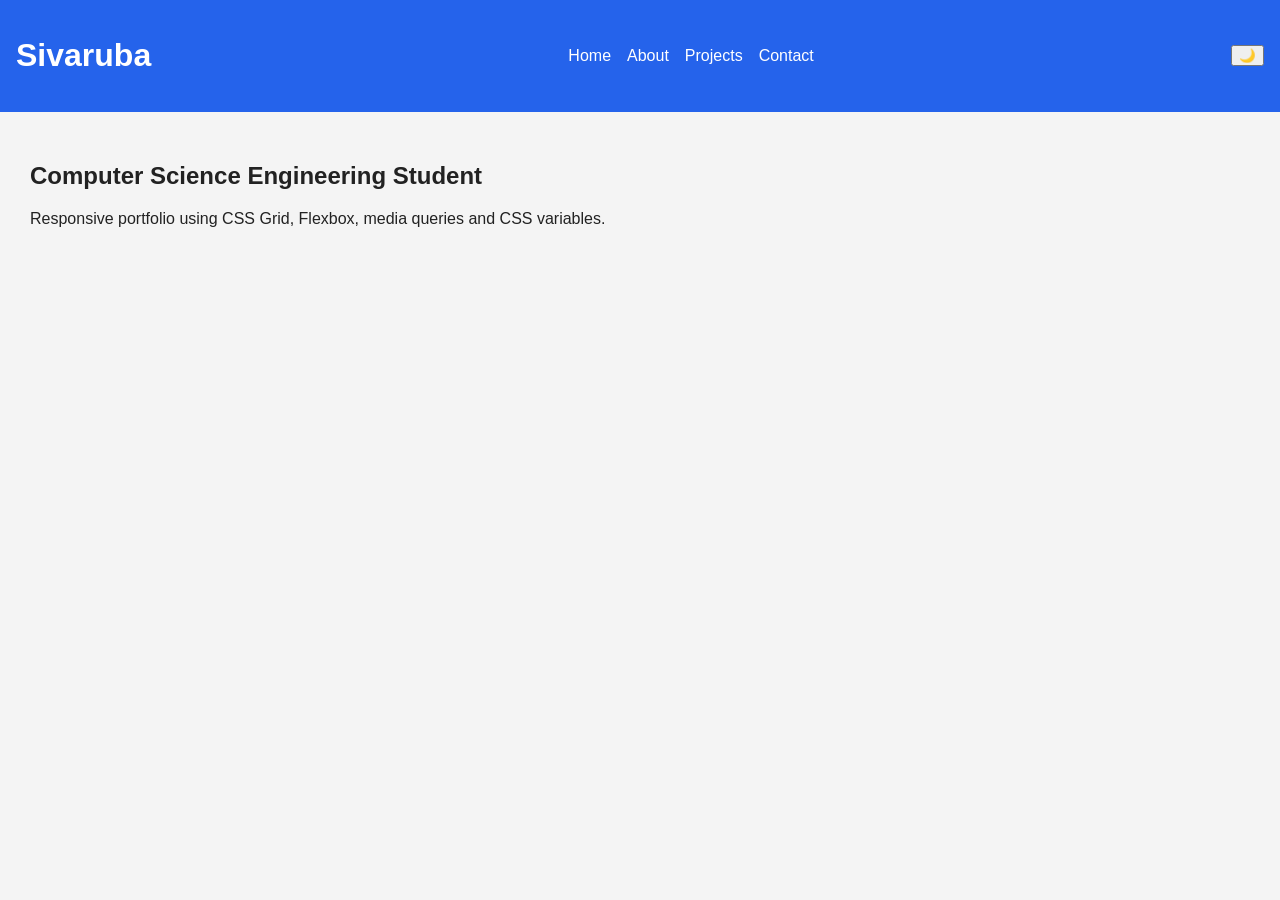
<file: index.html>
<!DOCTYPE html>
<html lang="en"><head><meta charset="UTF-8"><meta name="viewport" content="width=device-width,initial-scale=1">
<title>Sivaruba Portfolio</title><link rel="stylesheet" href="style.css"></head>
<body>
<header><h1>Sivaruba</h1><nav><a href="index.html">Home</a><a href="about.html">About</a><a href="projects.html">Projects</a><a href="contact.html">Contact</a></nav><button id="themeBtn">🌙</button></header>
<section class="hero"><div><h2>Computer Science Engineering Student</h2><p>Responsive portfolio using CSS Grid, Flexbox, media queries and CSS variables.</p></div></section>
<script src="script.js"></script></body></html>
</file>
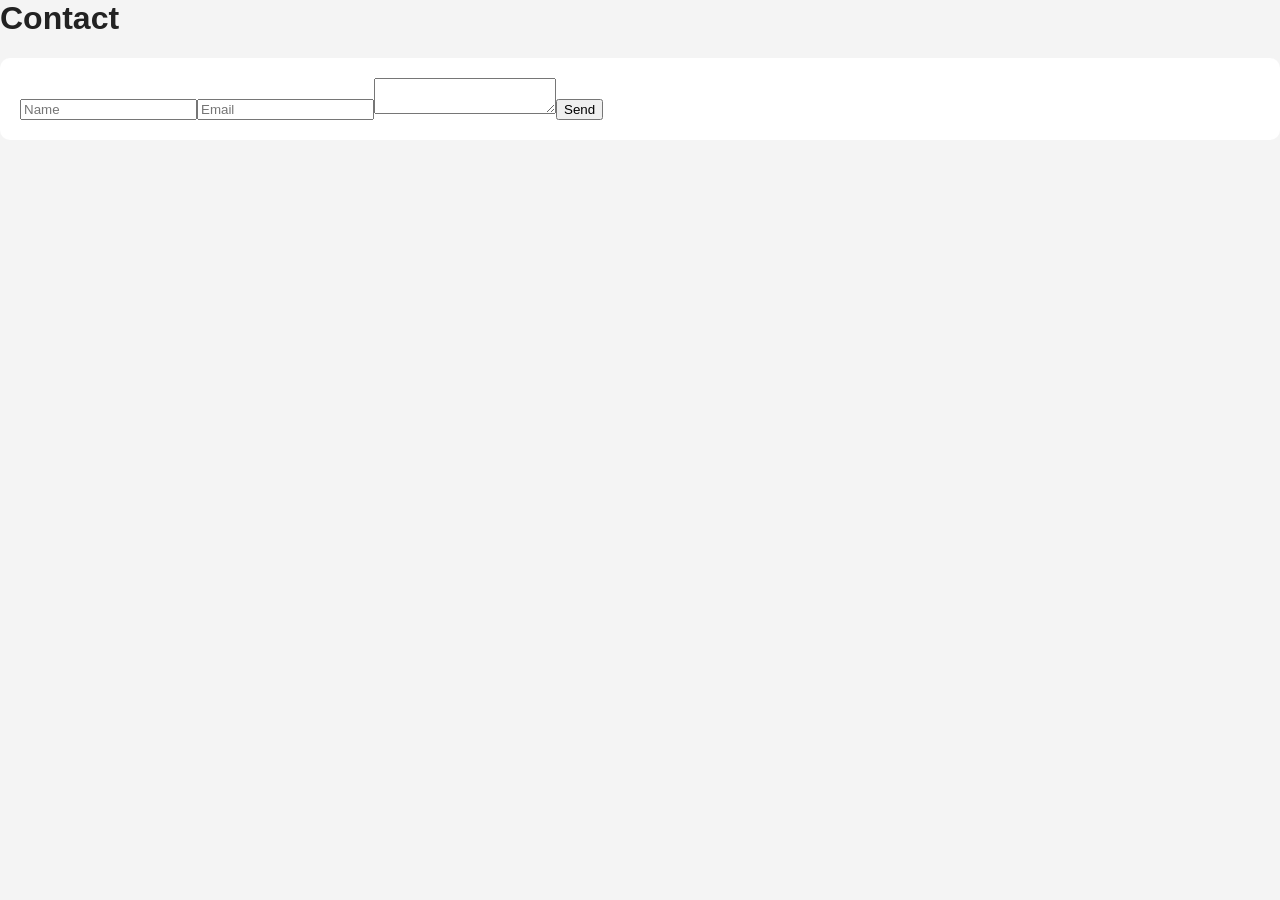
<file: contact.html>
<html><head><link rel='stylesheet' href='style.css'></head><body><h1>Contact</h1><form><input placeholder='Name'><input placeholder='Email'><textarea></textarea><button>Send</button></form></body></html>
</file>
<file: style.css>
:root{--bg:#f4f4f4;--text:#222;--card:#fff;--primary:#2563eb}
body{margin:0;font-family:Arial;background:var(--bg);color:var(--text)}
header{display:flex;justify-content:space-between;align-items:center;padding:16px;background:var(--primary);color:#fff}
nav{display:flex;gap:16px}nav a{color:#fff;text-decoration:none}
.hero{display:grid;grid-template-columns:1fr;gap:20px;padding:30px}
.grid{display:grid;grid-template-columns:repeat(auto-fit,minmax(220px,1fr));gap:20px}
.card,form{background:var(--card);padding:20px;border-radius:10px}
@media(min-width:768px){.hero{grid-template-columns:1fr 1fr}}
.dark{--bg:#111;--text:#fff;--card:#222;}
</file>
